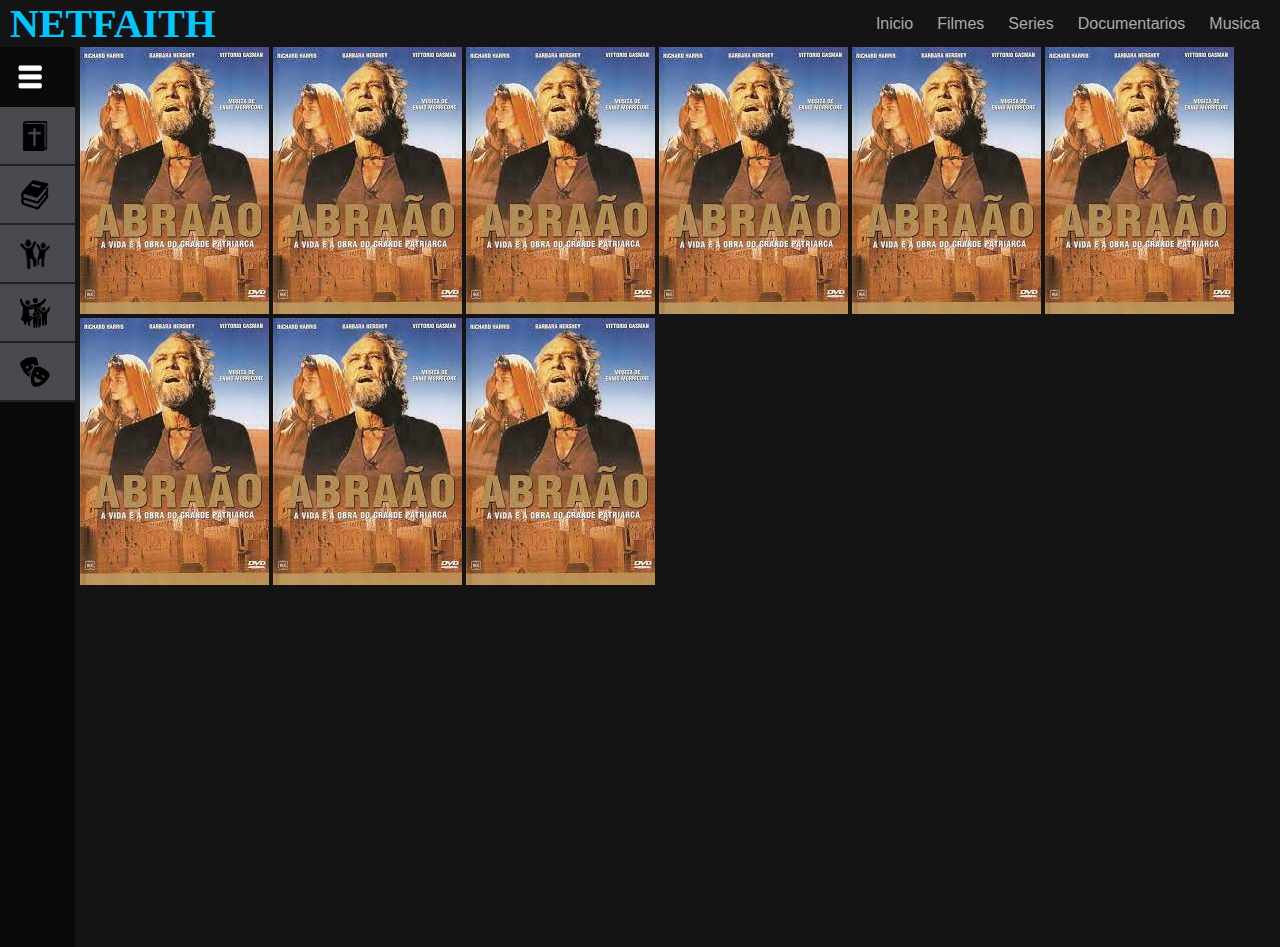
<file: filmes.html>
<!DOCTYPE html>
<html lang="pt-br">
<head>
    <meta charset="UTF-8">
    <link rel="stylesheet" href="style/main.css">
    <link rel="stylesheet" href="style/filmes.css">
    <link rel="stylesheet" href="style/reponsive.css">
 
    <title>NetFaith</title>



</head>
 <body> 
     
<header>
   <div class="container"> 
    <h2 class="logo">NETFAITH</h2>
   
    <nav>
     <a href="index.html">Inicio</a>
     <a  href="filmes.html">Filmes</a>
     <a href="series.html">Series</a>
     <a href="documentarios.html">Documentarios</a>
     <a href="Musica.htmal">Musica</a>
   </nav>
</div>


</header>

<!--barra latero menu-->
<input type="checkbox" id="check"></input>
<label id="icone" for="check"><img src="img/PikPng.com_white-bars-png_4251166.png"></label>

<div class="menu">
    <nav class="bars" >
       <a class="blateral" href=""><div class="link" >Biblicos  </div><img class="iconesbars" src="img/biblia2.png"></a>
       <a class="blateral" href=""><div class="link">Historicos</div><img class="iconesbars" src="img/livro2.png"></a>
       <a class="blateral" href=""><div class="link">Animacao</div><img class="iconesbars" src="img/niños.png"></a> 
       <a class="blateral" href=""><div class="link">Familiar</div><img class="iconesbars" src="img/familia3.png"></a>    
       <a class="blateral" href=""><div class="link">Drama</div><img class="iconesbars"  src="img/drama.png"></a>

    

    </nav>


</div>
<!--fim da barra lateral filmes-->

<!--galeria de filmes-->
<main>
    

        <div class="galeria1" id="genero-biblicos">
            <a class="item"><img src="img/biblicos/Abraao.jpg"></a>
            <a class="item"><img src="img/biblicos/Abraao.jpg"></a>
            <a class="item"><img src="img/biblicos/Abraao.jpg"></a>
            <a class="item"><img src="img/biblicos/Abraao.jpg"></a>
            <a class="item"><img src="img/biblicos/Abraao.jpg"></a>
            <a class="item"><img src="img/biblicos/Abraao.jpg"></a>
            <a class="item"><img src="img/biblicos/Abraao.jpg"></a>
            <a class="item"><img src="img/biblicos/Abraao.jpg"></a>
            <a class="item"><img src="img/biblicos/Abraao.jpg"></a>

            </div>
            
    
    
</main>


     
 </body>
</file>
<file: style/main.css>
:root{
    --Azul:rgb(00, 200, 255);
    --preta:#141414 ;
}

*{

    margin: 0;
    padding: 0;
    box-sizing: border-box;
}

body{
    background: var(--preta);
    font-family: 'Times New Roma', Times, serif;
    color:white;
}


/* barra de navegacao*/
header .container{

  display: flex;
  flex-direction: row;
  align-items: center;
  justify-content: space-between;
 position:relative;
 background: var(--preta);

}

header .logo{
    font-family: 'Times New Roman', Times, serif,' Arial', sans-serif;
    color: var(--Azul);
    font-size: 40px;
    margin-left: 10px;
    

}

header nav a {
    font-family: Arial, Helvetica, sans-serif;
    color: #aaa;
    text-decoration: none;
    margin-right: 20px;
    z-index: 1;
    position: relative;
    
  

}
header nav a:hover{
    color:var(--Azul)
    
}

/* fim da barra de navegaao*/



/*conatiner do video*/
  .container2{

     display: flex;

      
  }
 video{
    width: 100%;
    margin-top: -100px;
    
    

    
     
 }

 /* titulo, descricao,botoes*/

 .container3{
 
    margin-left: 15px;
    margin-top: -290px;
    position: relative;
    z-index: 1;
    
 }

 .titulo{
     font-size: 30px;
     margin-bottom: 20px;
     text-shadow:grey 2px 1px 3px;
 }
 .descricao{
width: 50%;
margin-bottom: 10px;
text-shadow:grey 2px 1px 3px;
 }

 .botao{
    background-color: rgba(0,0,0,.50);
    border: none;
    color: white;
    padding: 15px;
    margin-right: 15px;
    font-size: 12px;
    cursor:pointer;
    transition: .3s ease all ;
    
    
    


 }

 .botao:hover{

    background-color: white;
    color: black;
 }

 .botao i {
     margin-right: 8px;
 }

 /* coarrosel*/
 
 .box-filme{

     margin-top: 8%;
     height: 300px;
     width: 100%;
     display: block;
    
 }

 .carrosel-filme{
     background: black;
  
   

 }
</file>
<file: style/filmes.css>
/* barra lateral pagina filmes */
label img{
    height: 30px;
    width: 30px;
}

#check{display: none;}
#icone{
    
    cursor:pointer;
    padding: 15px;
    position: absolute;
    z-index: 1;

}

.menu{
    background-color: rgba(0,0,0,.50);
    height: 100%;
    width: 225px;
    position: absolute;
    transition: all .2s linear;
    margin-left: -150px;

}

 .bars{
     width:100%;
     position: absolute;
     top: 60px;
 }

 .blateral{
     text-decoration: none;

 }
 .link{
     background-color: #494950;
     padding: 20px;
     font-family: Arial, Helvetica, sans-serif;
     font-size: 15px;
     transition: all .2 linear;
     color:#f4f4f9;
     border-bottom: 2px solid #222;
     
 }

.link:hover{
    background-color:rgb(00, 200, 254);
}

#check:checked~.menu{
    transform: translateX(150px);
    
}



.iconesbars{
    height: 30px;
    width: 30px;
    position: absolute;
    margin-top: -45px ;
    margin-left: 170px;
}

.galeria1{

  
  margin-bottom: 40px;
  margin-left: 80px;

}
</file>
<file: style/reponsive.css>
/* esta parte farei a resposividade da pagina inicial*/

@media screen and (max-width:700px) {
  /* resposividade container header*/
    header .container   {
        display: flex;
        flex-direction: column;

     

     }

     /* fim da responsividade container hearde*/

     /* responsividade container2 troco o video por uma imagem*/
     main .imagem {
         display:flex;
         width: 100%;
         height: 500px;;
         background-image: url("../img/capa5.1.jpg");
        background-repeat: no-repeat ;
     
    
       


     }

    video {
        display: none;
        
    }
     

/* fim da resposividade container2*/

/*resposividade container3 modificacoes en titulo, descricao e botoes*/

     main .container3 { 
         display: flex;
         flex-direction: column;
     }

     main .titulo {
         font-size: 20px;
         margin-bottom: -20px;
         margin-top: 35px;
         
     }
    main .descricao{
        font-size: 15px;
        width: 90%;
        margin-top: 40px;
    }
    
    
    
    .botao{
        margin-top: -2px;
        margin-left: 100px;
        margin-right: -25px;
        padding: 10px;
        
    
    }
        
    

}
</file>
